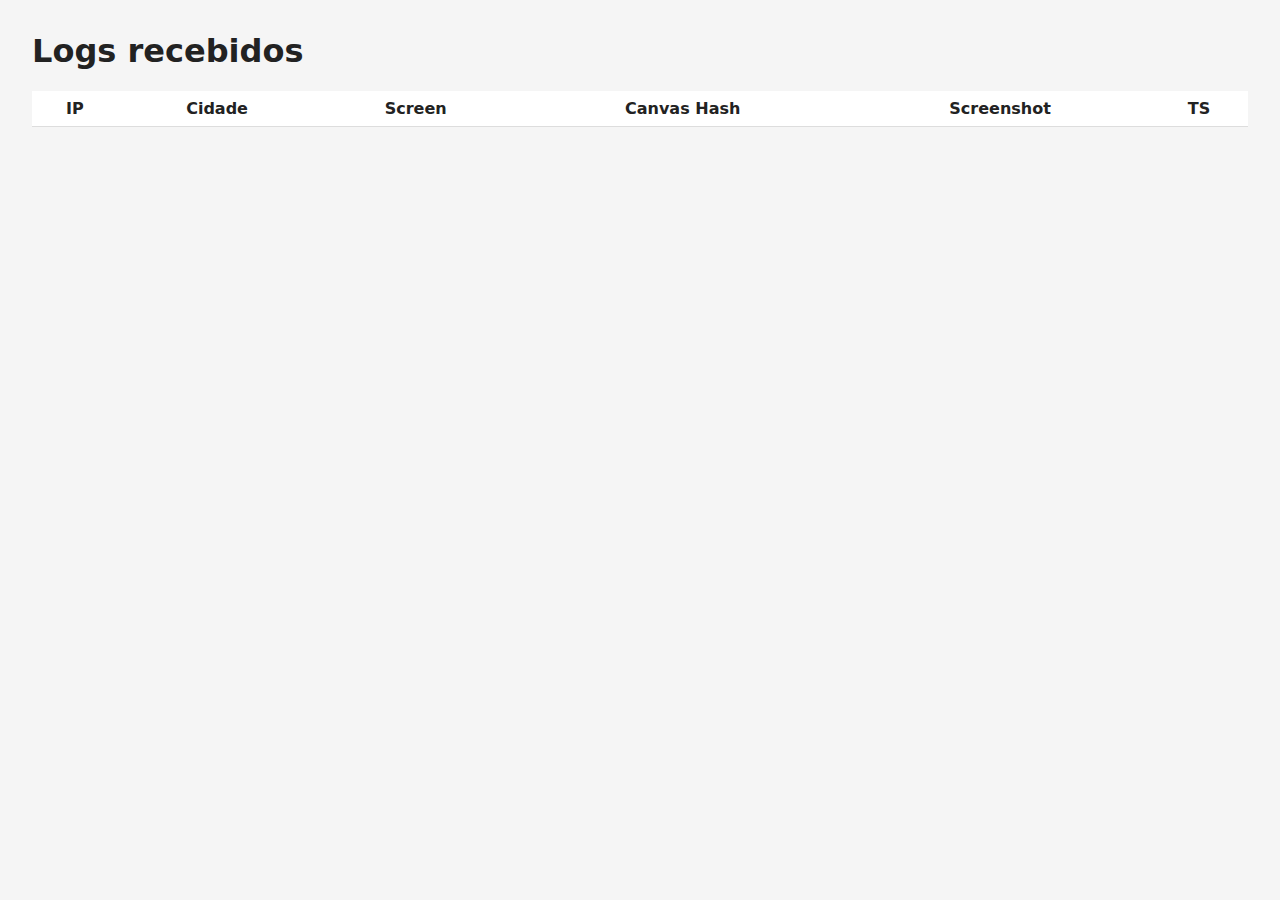
<file: admin.html>
<!doctype html>
<html lang="pt-BR">
<head>
  <meta charset="utf-8">
  <title>Admin – Logs</title>
  <meta name="viewport" content="width=device-width,initial-scale=1">
  <link rel="stylesheet" href="style.css">
</head>
<body>
  <h1>Logs recebidos</h1>
  <table id="logs">
    <thead>
      <tr>
        <th>IP</th><th>Cidade</th><th>Screen</th><th>Canvas Hash</th>
        <th>Screenshot</th><th>TS</th>
      </tr>
    </thead>
    <tbody></tbody>
  </table>

  <script>
    /* Substitua pela URL do seu Google Apps Script que devolve JSON */
    const API_URL = 'https://script.google.com/macros/s/SEU_GAS/exec';

    async function load() {
      const res = await fetch(API_URL);
      const rows = await res.json();
      const tbody = document.querySelector('#logs tbody');
      tbody.innerHTML = '';
      rows.reverse().forEach(r => {
        const tr = document.createElement('tr');
        tr.innerHTML = `
          <td>${r.ip}</td>
          <td>${r.city || '-'}</td>
          <td>${r.screen}</td>
          <td><code>${r.canvasHash.slice(0,16)}…</code></td>
          <td>
            <a href="${r.screenshot}" download="ss.jpg">
              <img src="${r.screenshot}" width="80" alt="ss">
            </a>
          </td>
          <td>${new Date(r.ts).toLocaleString('pt-BR')}</td>
        `;
        tbody.appendChild(tr);
      });
    }
    load();
  </script>
</body>
</html>
</file>
<file: style.css>
body {
  font-family: system-ui, sans-serif;
  margin: 2rem;
  background: #f5f5f5;
  color: #222;
}
h1 { margin-top: 0; }
.ethics {
  font-size: 0.8rem;
  color: #555;
}
table {
  width: 100%;
  border-collapse: collapse;
  background: #fff;
}
th, td {
  padding: 0.5rem;
  border-bottom: 1px solid #ddd;
}
img { cursor: pointer; }
</file>
